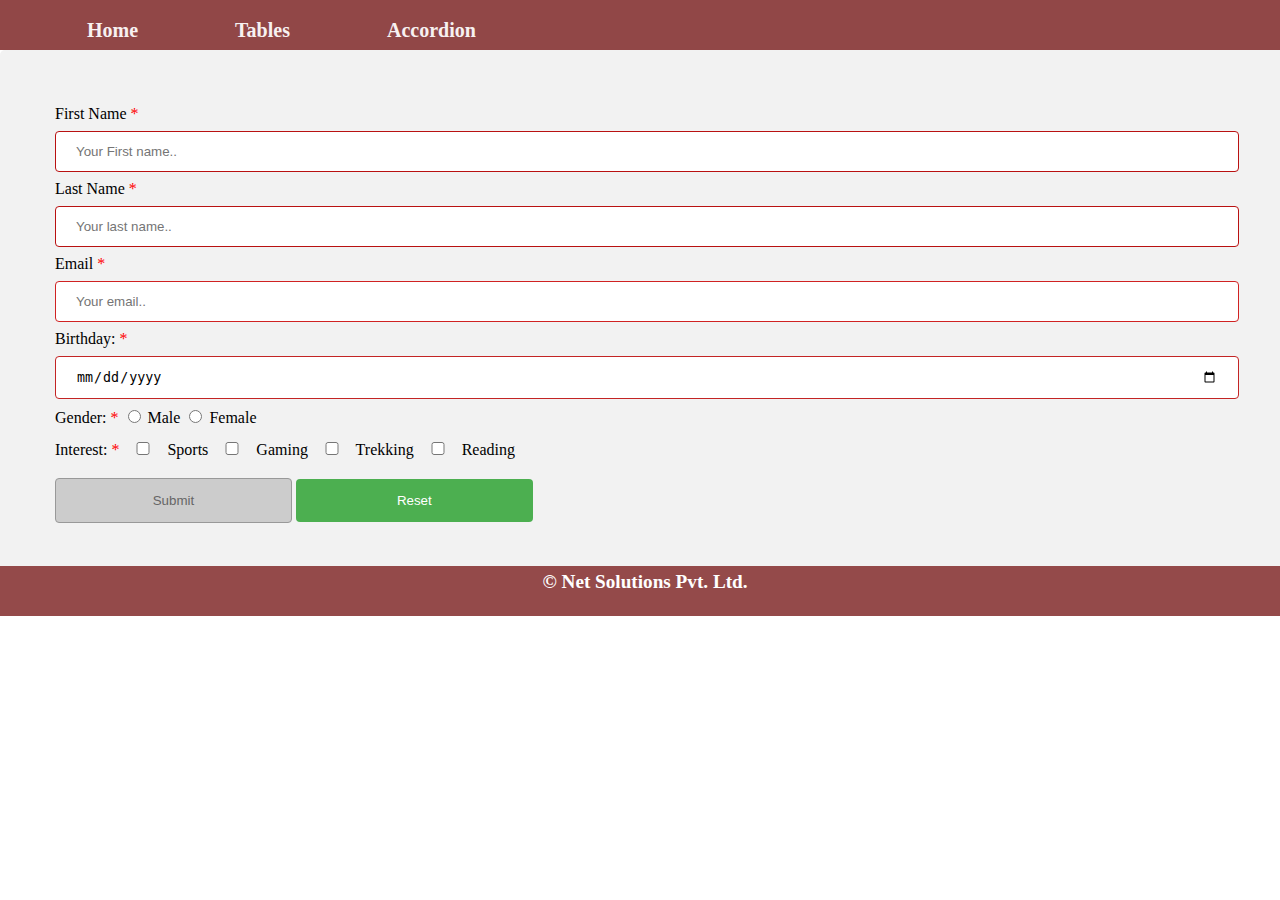
<file: accessibility/index.html>
<!DOCTYPE html>
<html lang="en">
<head>
    <meta charset="UTF-8">
    <meta http-equiv="X-UA-Compatible" content="IE=edge">
    <meta name="viewport" content="width, initial-scale=1.0">
    <link rel="stylesheet" href="style.css">
    <script src="https://ajax.googleapis.com/ajax/libs/jquery/3.6.1/jquery.min.js"></script>
    
    <title>Document</title>
    
</head>
<body>
    <header>
        <nav class="navbar">
            <a href="https://www.netsolutions.com/">Home</a>
            <a class='table' href="table.html">Tables</a>
            <a class='acc'href="accordion.html">Accordion</a>
        </nav>
    </header>
    <section class="data">
        <form method="post" class="main-form">
            <div>
                <label for="fname" class="required" required>First Name</label>
                <input type="text" name="firstname" class="require"  placeholder="Your First name.."  required aria-label="Enter Your First Name..." >
            </div>
            <div>
                <label for="lname" class="required" required>Last Name</label>
                <input type="text" name="lastname" class="require" placeholder="Your last name.." required aria-label="Enter Your Last name" >
            </div>    
            <div>
                <label for="country" class="required" required>Email</label>
                <input type="email" name="Email" class="require" placeholder="Your email.." required aria-label="Enter Your Email" >
            </div>
            <div>
                <label for="birthday" class="required" required>Birthday:</label>
                <input type="date"  name="birthday"  class="requires" required aria-label="Enter Your Date of Birth">
            </div>
            <div>
                <label for="gender" class="required" required>Gender:</label>
                <input type="radio"  name="genderM"  class="requires" value="Male" > Male 
                <input type="radio"  name="genderF" class="requires" value="Female" > Female<br>
            </div>
            <div>
                <label for="interests" class="required" required>Interest:</label>
                <input type="checkbox"  name="interest1" class="requires" value="Sports" > Sports
                <input type="checkbox"  name="interest2" class="requires" value="Gaming" > Gaming 
                <input type="checkbox"  name="interest3" class="requires"  value="Trekking" > Trekking 
                <input type="checkbox"  name="interest4" class="requires" value="Reading" > Reading        
            </div>

            <input type="submit" value="Submit" role="Button" tabindex="0" id="btn" >
            <input type="reset" value="Reset" role="button" tabindex="0"  id ="reset">               
        
            
        </form>
        <footer>
            <div class="main-footer">
                &copy  Net Solutions Pvt. Ltd.
            </div>
        </footer>
    </section>
    
    <script>
         $(document).ready(function() {
            $(':input[type="submit"]').prop('disabled', true);
            $('input[type="email"]').keyup(function() {
             if($(this).val == ''){
                window.alert("Please complete all required fields");
             }
             else{
                $(':input[type="submit"]').prop('disabled', false);
            }
         });
     });
    </script>
</body>
</html>
</file>
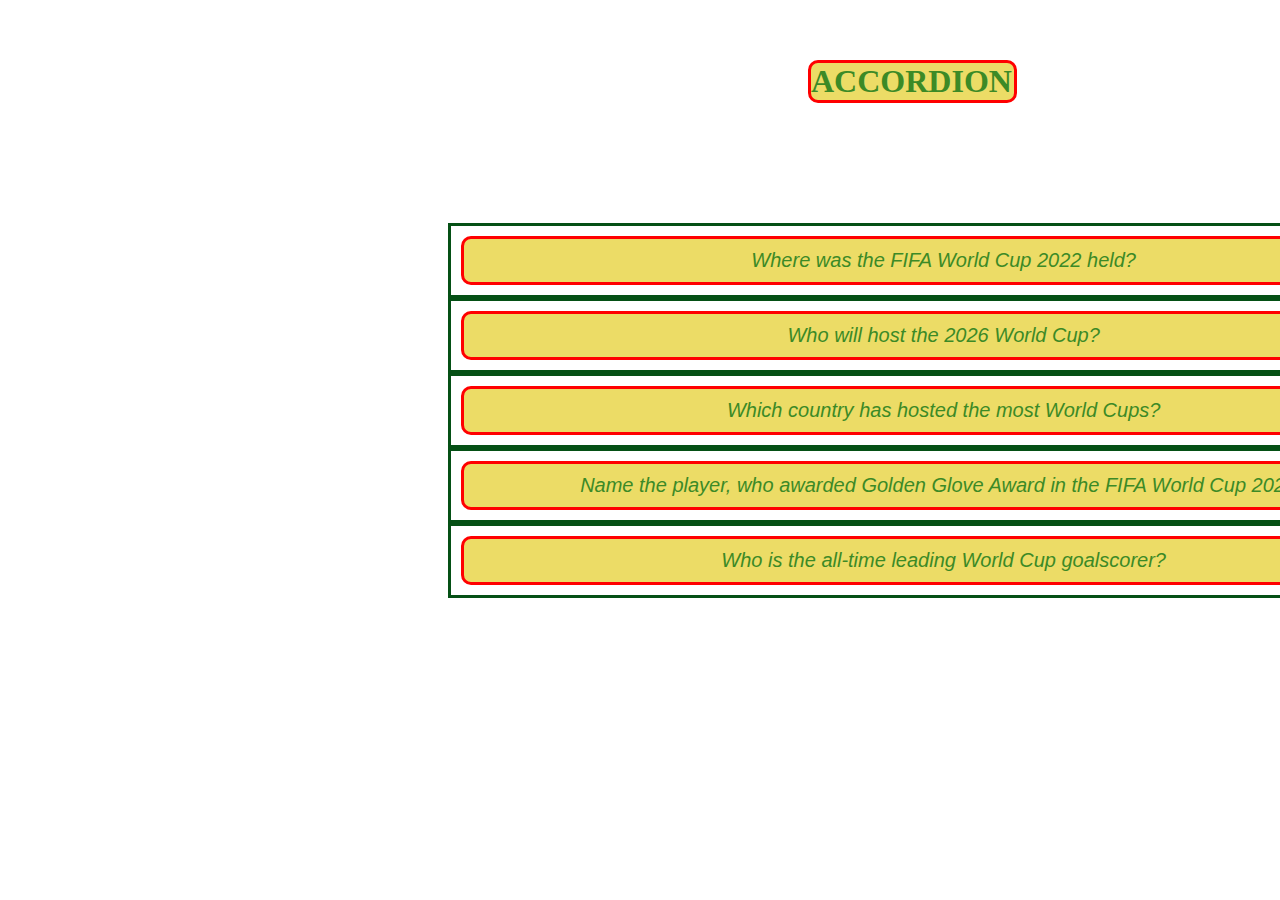
<file: accessibility/accordion.html>
<!DOCTYPE html>
<html lang="en">
<head>
    <meta charset="UTF-8">
    <meta http-equiv="X-UA-Compatible" content="IE=edge">
    <meta name="viewport" content="width=device-width, initial-scale=1.0">
    <title>ACCORDION</title>
    <link rel="stylesheet" href="style.css">
    <script>
        window.addEventListener("DOMContentLoaded", (event) => {
      let buttons = document.querySelectorAll("#accordion button");
      buttons.forEach((button) => {
        let content = button.nextElementSibling;
        button.addEventListener("click", (event) => {
          if (button.classList.contains("active")) {
            button.classList.remove("active");
            button.setAttribute("aria-expanded", false);
            content.style.maxHeight = null;
            content.setAttribute("aria-hidden", true);
          } else {
            button.classList.add("active");
            button.setAttribute("aria-expanded", true);
            content.style.maxHeight = content.scrollHeight + "px";
            content.setAttribute("aria-hidden", false);
          }
        });
      });
    });
    </script>
</head>

<body>
  <h1>ACCORDION</h1>
    <ul id="accordion">
        <li>
          <button aria-controls="content-1" aria-expanded="false" id="accordion-1">Where was the FIFA World Cup 2022 held? </button>
          <div class="acc-item-content" aria-hidden="true" id="content-1">
            <p>Qatar</p>
          </div>
        </li>
        <li>
          <button aria-controls="content-2" aria-expanded="false" id="accordion-2"> 
            Who will host the 2026 World Cup? </button>
          <div class="acc-item-content" aria-hidden="true" id="content-2">
            <p>The United States, Mexico and Canada</p>
          </div>
        </li>
        <li>
          <button aria-controls="content-3" aria-expanded="false" id="accordion-3">Which country has hosted the most World Cups?</button>
          <div class="acc-item-content" aria-hidden="true" id="content-3">
            <p>Brazil has won the most World Cups with five, and they have hosted the tournament twice</p>
          </div>
        </li>
        <li>
          <button aria-controls="content-4" aria-expanded="false" id="accordion-4"> Name the player, who awarded Golden Glove Award in the FIFA World Cup 2022? </button>
          <div class="acc-item-content" aria-hidden="true" id="content-4">
            <p>Argentine 30-year-old Emiliano Martinez won the golden glove for the best goalkeeper</p>
          </div>
        </li>
        <li>
          <button aria-controls="content-5" aria-expanded="false" id="accordion-5"> Who is the all-time leading World Cup goalscorer?</button>
          <div class="acc-item-content" aria-hidden="true" id="content-5">
            <p>Germany’s Miroslav Klose</p>
          </div>
        </li>
      </ul>
</body>

</html>
</file>
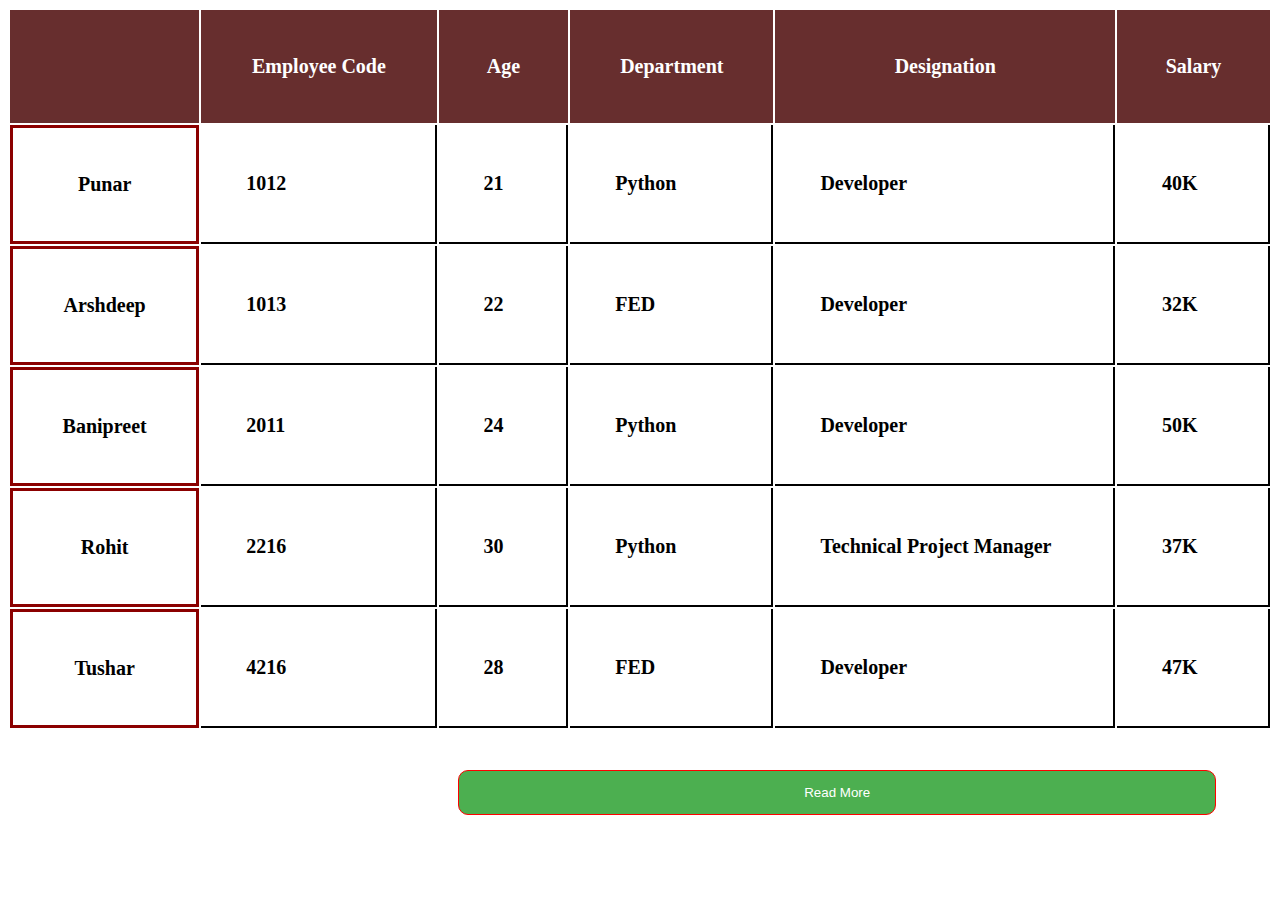
<file: accessibility/table.html>
<!DOCTYPE html>
<html lang="en">
<head>
    <meta charset="UTF-8">
    <meta http-equiv="X-UA-Compatible" content="IE=edge">
    <meta name="viewport" content="width=device-width, initial-scale=1.0">
    <title>Table</title>
    <link rel="stylesheet" href="style.css">
</head>
<body>
    <div>
        <table>
            <thead>
                <tr>
                    <th></th>
                    <th scope="col">Employee Code</th>
                    <th scope="col">Age</th>
                    <th scope="col">Department</th>
                    <th scope="col">Designation</th>
                    <th scope="col">Salary</th>
                </tr>
            </thead>
            <tbody>
                <tr>
                    <th scope="row">Punar</th>
                    <td>1012</td>
                    <td>21</td>
                    <td>Python</td>
                    <td>Developer</td>
                    <td>40K</td>
                </tr>
                <tr>
                    <th scope="row">Arshdeep</th>
                    <td>1013</td>
                    <td>22</td>
                    <td>FED</td>
                    <td>Developer</td>
                    <td>32K</td>
                </tr>
                <tr>
                    <th scope="row">Banipreet</th>
                    <td>2011</td>
                    <td>24</td>
                    <td>Python</td>
                    <td>Developer</td>
                    <td>50K</td>
                </tr>
                <tr>
                    <th scope="row">Rohit</th>
                    <td>2216</td>
                    <td>30</td>
                    <td>Python</td>
                    <td>Technical Project Manager</td>
                    <td>37K</td>
                </tr>
                <tr>
                    <th scope="row">Tushar</th>
                    <td>4216</td>
                    <td>28</td>
                    <td>FED</td>
                    <td>Developer</td>
                    <td>47K</td>
                </tr>

            </tbody>   
        </table>
    </div>


    <!-- pop-up dialog box, containing a form -->
  <dialog id="favDialog">
    <p> Hello and welcome to the dialog box</p>
    <p>Accessibility concept is important to be used in the websites</p>
    <p>So that the user with disabilities and those who want to navigate the website through the keyboard can access it.</p>
    <p> Contact if you have any doubts:</p>
    <p id="telephone"  aria-label="teli">+(10)-365-7654</p>
    <button id="close" aria-label="close">&times;</button>
  </dialog>
  
  <div>
    <button id="updateDetails">Read More</button>
  </div>

</body>

<script>
      const updateButton = document.getElementById("updateDetails");
      const cancelButton = document.getElementById("close");
      const dialog = document.getElementById("favDialog");
      dialog.returnValue = "favAnimal";

      function openCheck(dialog) {
        if (dialog.open) {
        console.log("Dialog open");
        } else {
          console.log("Dialog closed");
        }
      }

    // Update button opens a modal dialog
    updateButton.addEventListener("click", () => {
    dialog.showModal();
    openCheck(dialog);
    });

    // Form cancel button closes the dialog box
    cancelButton.addEventListener("click", () => {
    dialog.close("animalNotChosen");
    openCheck(dialog);
  });
</script>
</html>
</file>
<file: accessibility/style.css>
.navbar{
    position: fixed;
    top:0;
    left:0;
    background-color: rgb(145, 71, 71);
    width:100vw;
    height: 40px;
    padding:5px;
    
}

.navbar a{
    float:left;
    text-align:center;
    font-size: large;
    font-weight: bold;
    align-items: center;
    color:rgb(247, 241, 241);
    padding: 14px 15px;
    text-decoration: none;
    font-size: 20px;
    margin-left: 67px;
    
}
.navbar  a:hover,a:focus,a:visited{
    background-color: whitesmoke;
    color:black;
    margin-bottom: 2px;
    font-weight: bold;    
}
 input:hover, button:hover, select:hover,
 input:focus, button:focus, select:focus {
        font-weight: bold;
}
.required:after {
  content:" *";
  color: red;
}
input[type=text], select {
    width: 100%;
    padding: 12px 20px;
    margin: 8px 0;
    display: inline-block;
    border: 1px solid #b91111;
    border-radius: 4px;
    box-sizing: border-box;
  }
  input[type=email], select {
    width: 100%;
    padding: 12px 20px;
    margin: 8px 0;
    display: inline-block;
    border: 1px solid #d02222;
    border-radius: 4px;
    box-sizing: border-box;
  }
  input[type=date], select {
    width: 100%;
    padding: 12px 20px;
    margin: 8px 0;
    display: inline-block;
    border: 1px solid #c32424;
    border-radius: 4px;
    box-sizing: border-box;
  }

#btn:disabled{
    border: 1px solid #999999;
    background-color: #cccccc;
    color: #666666;
  }
#btn, select{
    width: 20%;
    background-color: #4CAF50;
    color: white;
    padding: 14px 20px;
    margin: 8px 0;
    border: none;
    border-radius: 4px;
    cursor: pointer;
  }
  
  #btn:hover,.btn:focus{
    font-weight: bold;
    color:black;
    background-color: chartreuse;
  }
  .popup {
    position: fixed;
    top: 0px;
    left: 0px;
    background: rgba(0, 0, 0, 0.58);
    width: 100%;
    height: 100%;
    display: none;
  }
  
  
  .popup-content {
    width: 600px;
    margin: 0 auto;
    padding: 40px;
    margin-top: 100px;
    border-radius: 3px;
    background: #fff;
    position: relative;
  }
  
  
  .closeBtn {
    position: absolute;
    top: 5px;
    right: 12px;
    font-size: 17px;
    color: #7c7575;
    text-decoration: none;
  }
  input[type=reset], select {
    width: 20%;
    background-color: #4CAF50;
    color: white;
    padding: 14px 20px;
    margin: 8px 0;
    border: none;
    border-radius: 4px;
    cursor: pointer;
  } 
  input[type=reset]:hover,button[type=reset]:focus{
    font-weight: bold;
    color:black;
    background-color: chartreuse;
  }
  .main-form{
   position:relative;
    margin:20px;
    padding:15px 15px;
  }
   
  input[type=checkbox]{
    padding: 30px 20px;
    margin: 15px 0;
    width:40px;
    
  }
  section {
    position:fixed;
    top:50px;
    left:0;
    width:98vw;
    height:500px;
    border-radius: 5px;
    background-color: #f2f2f2;
    padding: 20px;
  }
  .main-footer{
    position: absolute;
    left:0;
    background-color:rgb(148, 74, 74);
    width:100vw;
    color: white;
    height: 40px;
    padding:5px;
    text-align:center;
    font-size: larger;
    font-weight: bolder;  
    /* margin-top: 10px;  */
}

table {
  position: relative;
  width: 100%;
  margin-bottom: 40px;

}
table:focus, table:hover {
  outline-style: solid;
  outline-color: rgb(120, 44, 44);
}



td,
th {
  padding: 2.25em;
}

thead th {
  position: -webkit-sticky; /* for Safari */
  position: sticky;
  top: 0;
  background:#672e2e;
  color: #FFF;
  font-size: 20px;
}

thead th:first-child {
  left: 0;
  z-index: 1;
}

tbody th {
  position: -webkit-sticky; 
  position: sticky;
  left: 0;
  background: #FFF;
  border-right: 1px solid #d12d2d;
  border: solid darkred;
  font-size: 20px;
}

tbody td{
  border-right: 2px solid black;
  border-bottom: 2px solid black;   
}
tbody tr{
    font-size: 20px;
    font-weight: 600;
}

table > tr:hover,
tbody tr:hover {
background: rgb(134, 170, 205);
cursor: pointer;
}

div #updateDetails
{
    display: flex;
    justify-content: center;
    width: 60%;
    background-color: #4CAF50;
    color: white;
    padding: 14px 20px;
    /*margin: 8px 0;*/
    margin-left : 450px;
    border:1px solid red ;
    border-radius: 10px;
    cursor: pointer;

}
div #updateDetails:hover
{
  font-weight: bold;
  color:black;
  background-color: chartreuse;
}

#telephone
{
  color: #265301;
  font-weight: bold;
}

#telephone:focus-within, #telephone:hover
{
  color: #265301;
  font-weight: bold;
  outline-style: dotted;
  outline-color: green;
  outline-width: 1px;
  outline-offset: 1px;


}

button:focus, button:hover  {
  outline: 3px solid #d4aa00;
}

#close{
background: none;
color: inherit;
border: none;
padding: 0;
font: inherit;
cursor: pointer;
outline: inherit;
  font-size: 30px;
  position: absolute;
  top: 0.5em;
  right: 0.5rem;
  margin-top: 0;
  line-height: 1;
  width: 20px;
}

#close:focus  {
  outline: 3px solid #d4aa00;
  padding:0 0 0 0;
}

ul {
  list-style:none;
} 
h1{
    border: 2px solid red;
    margin-left: 800px;
    width: 203px;
    margin-top: 60px;
    background-color:rgb(236, 220, 102);
    border:solid red;  
    color: rgb(60, 138, 38);
    border-radius:10px;
}
#accordion button:focus{
  border-radius:0px;
  outline:none;
}
#accordion button{
    outline: none;
    background-color:rgb(236, 220, 102);
    padding: 10px; 
    margin:10px;  
    border:solid red;  
    color: rgb(60, 138, 38);
    width: 98%;
    font-size: 20px;
    font-style: oblique;
    border-radius:10px;
}
#accordion button:hover{
    cursor: pointer;
}
#accordion li{
   border: 3px solid rgb(5, 80, 21);
}
.acc-item-content{
  padding: 0px 10px;
}
.acc-item:last-child {
  border-bottom: 1px solid DarkSlateGray;
}
#accordion button::after{
  content: "\002B";
  font-weight: 900;
  margin-top: 2px;
  font-size: 15px;
  float:right;
}

#accordion{
  width:100vw;
  max-width: 1000px;
  min-width: 500px;
  margin-left: 400px;
  margin-top: 120px;
}
.acc-item-content{
  max-height: 0;
  overflow: hidden;
  transition: max-height 0.3s ease-out;
}

#accordion button.active:after{
    content: "\2212";
  font-weight: 900;
  font-size: 20px;
  float:right;
}
.acc-item-content p{
    font-size: 19px;
    font-weight: bold;
}
</file>
